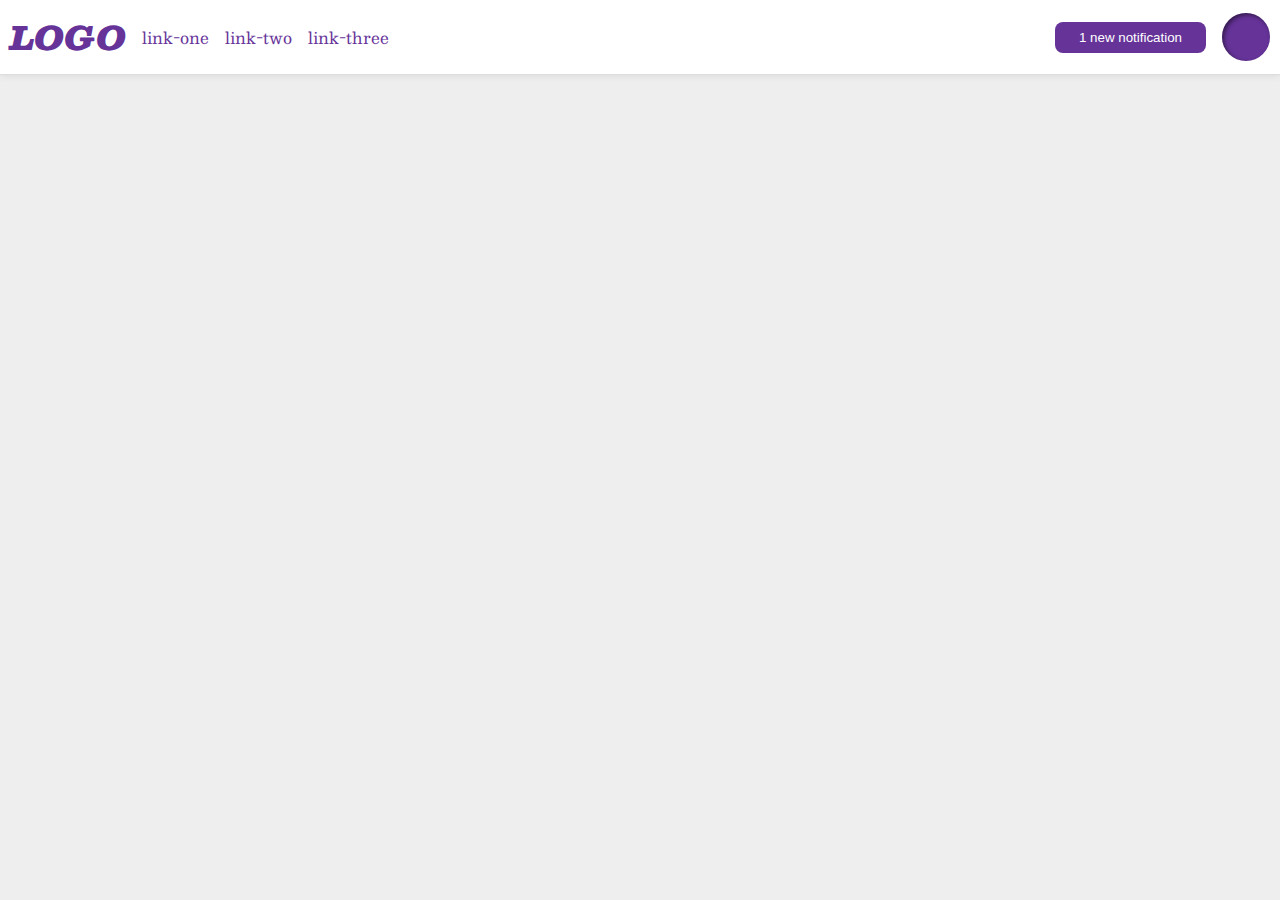
<file: flex/03-flex-header-2/index.html>
<!DOCTYPE html>
<html lang="en">
  <head>
    <meta charset="UTF-8">
    <meta http-equiv="X-UA-Compatible" content="IE=edge">
    <meta name="viewport" content="width=device-width, initial-scale=1.0">
    <title>Flex Header 2</title>
    <link rel="stylesheet" href="style.css">
  </head>
  <body>
    <div class="header">
      <div class="left">
        <div class="logo">
          LOGO
        </div>
        <ul class="links">
          <li><a href="google.com">link-one</a></li>
          <li><a href="google.com">link-two</a></li>
          <li><a href="google.com">link-three</a></li>
        </ul>
      </div>
      <div class="right">
        <button class="notifications">
          1 new notification
        </button>
        <div class="profile-image"></div>
      </div>
    </div>
  </body>
</html>
</file>
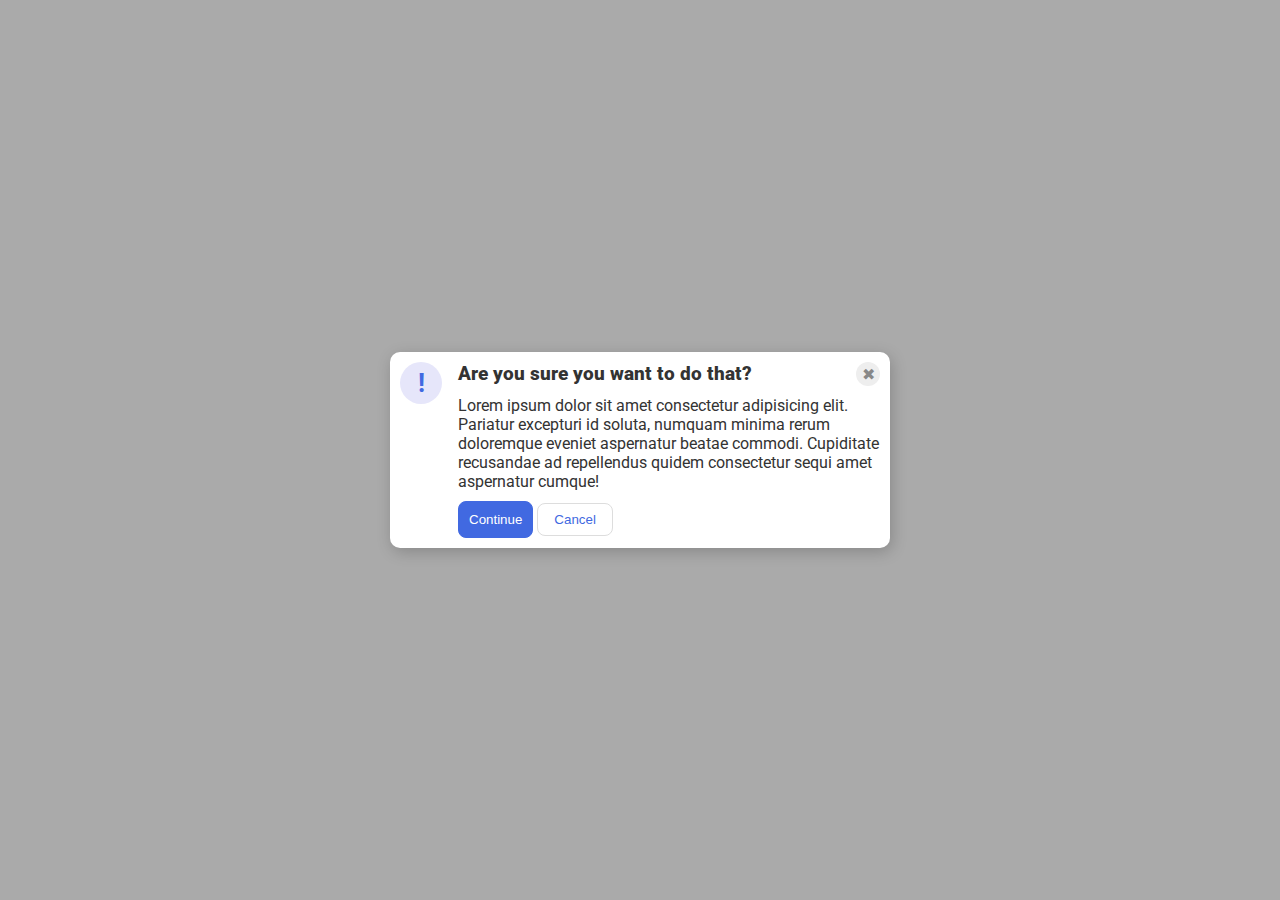
<file: flex/05-flex-modal/index.html>
<!DOCTYPE html>
<html lang="en">
  <head>
    <meta charset="UTF-8">
    <meta http-equiv="X-UA-Compatible" content="IE=edge">
    <meta name="viewport" content="width=device-width, initial-scale=1.0">
    <link rel="stylesheet" href="style.css">
    <title>Modal</title>
  </head>
  <body>
    <div class="modal">
      <div class="icon">!</div>
      <div class="container">
        <div class="header">Are you sure you want to do that?
          <div class="close-button">✖</div>
        </div>
        <div class="text">Lorem ipsum dolor sit amet consectetur adipisicing elit. Pariatur excepturi id soluta, numquam minima rerum doloremque eveniet aspernatur beatae commodi. Cupiditate recusandae ad repellendus quidem consectetur sequi amet aspernatur cumque!</div>
        <button class="continue">Continue</button>
        <button class="cancel">Cancel</button>
      </div>
    </div>
  </body>
</html>
</file>
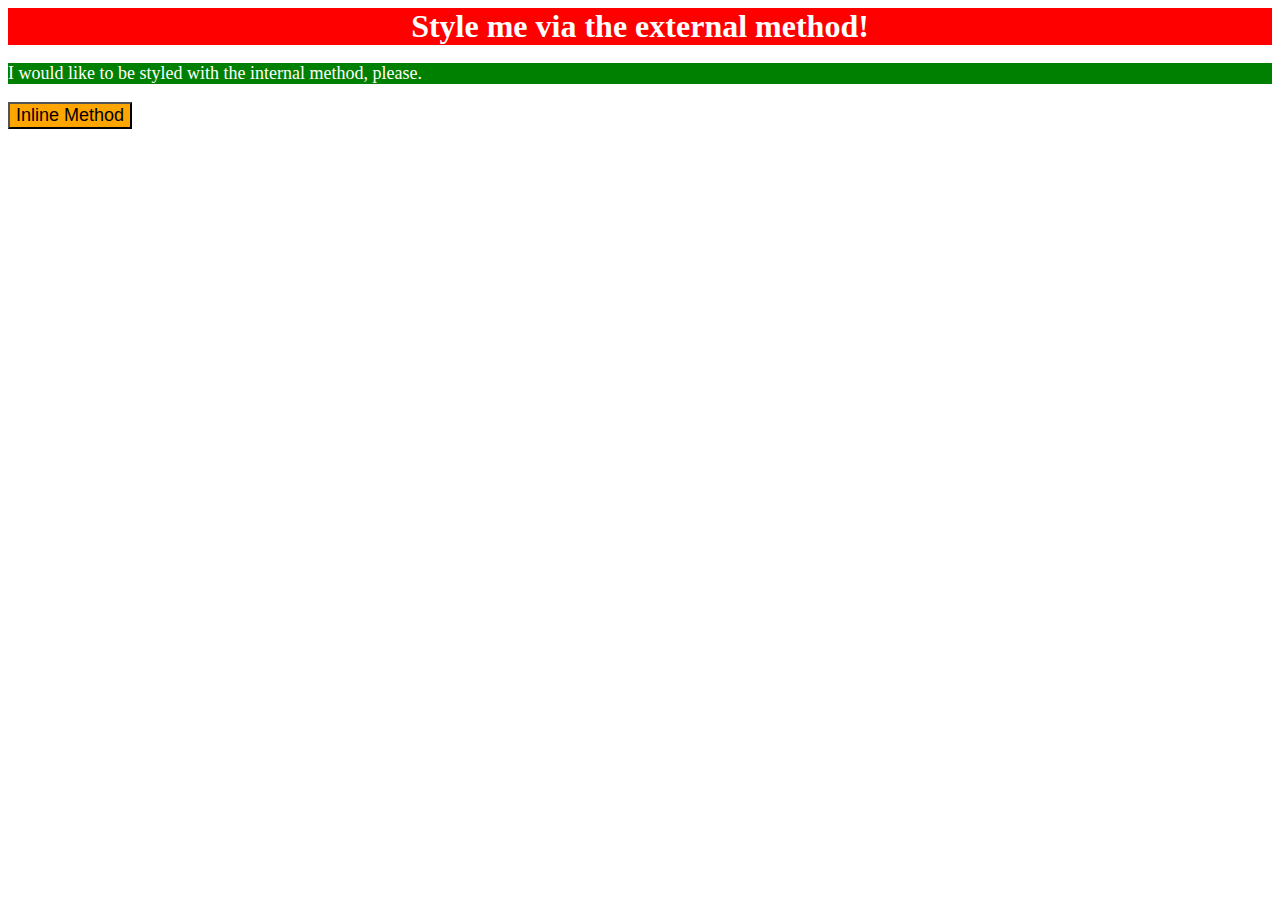
<file: foundations/01-css-methods/index.html>
<!DOCTYPE html>
<html lang="en">
  <head>
    <meta charset="UTF-8">
    <meta http-equiv="X-UA-Compatible" content="IE=edge">
    <meta name="viewport" content="width=device-width, initial-scale=1.0">
    <title>Methods for Adding CSS</title>
    <link rel="stylesheet" href="styles.css">

    <style>
      p {
        background-color: green;
        color: white;
        font-size: 18px;
      }
    </style>
  </head>
  <body>
    <div>Style me via the external method!</div>
    <p>I would like to be styled with the internal method, please.</p>
    <button style="background-color: orange; font-size: 18px;">Inline Method</button>
  </body>
</html>
</file>
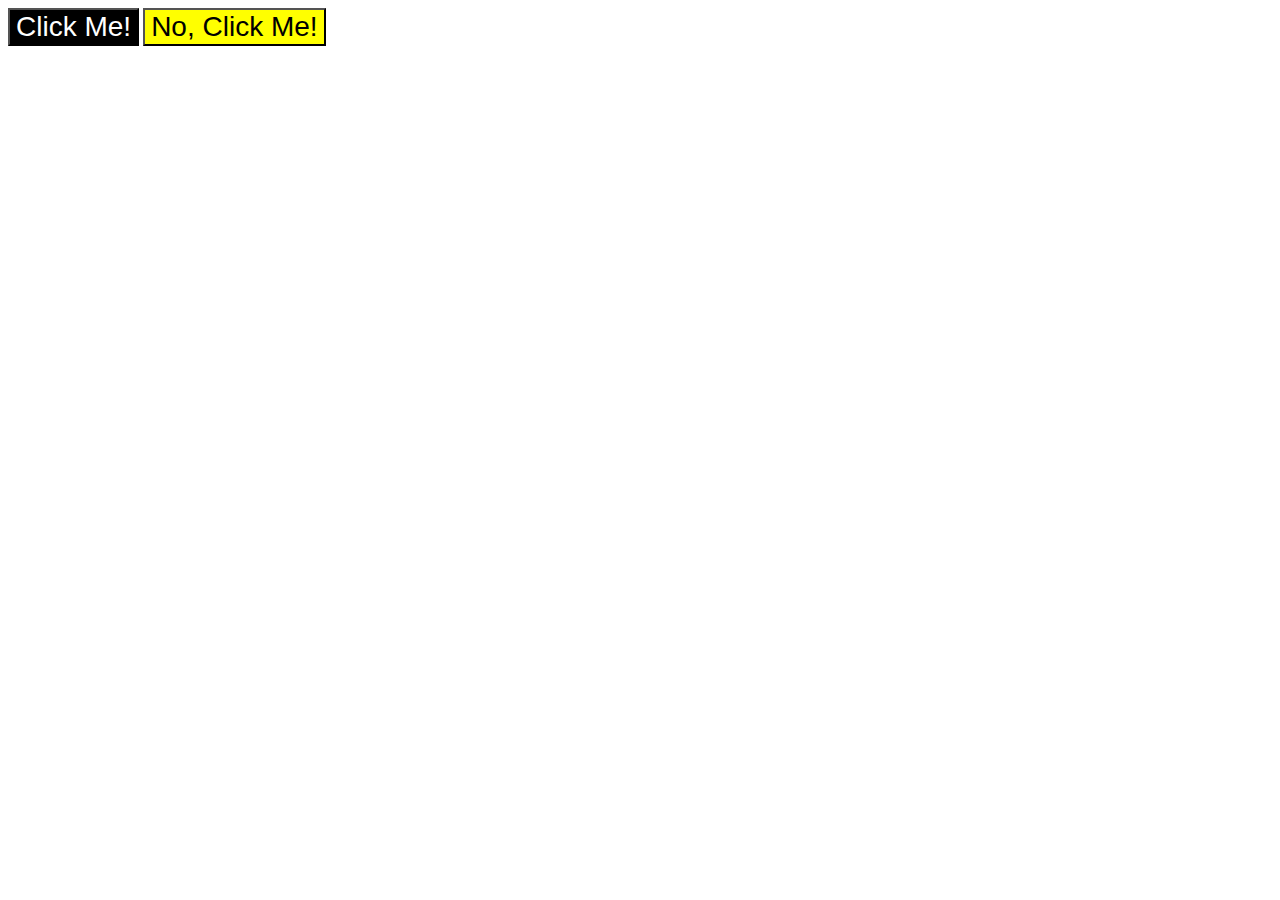
<file: foundations/03-grouping-selectors/index.html>
<!DOCTYPE html>
<html lang="en">
  <head>
    <meta charset="UTF-8">
    <meta http-equiv="X-UA-Compatible" content="IE=edge">
    <meta name="viewport" content="width=device-width, initial-scale=1.0">
    <title>Grouping Selectors</title>
    <link rel="stylesheet" href="style.css">
  </head>
  <body>
    <button class="first">Click Me!</button>
    <button class="second">No, Click Me!</button>
  </body>
</html>
</file>
<file: flex/03-flex-header-2/style.css>
/* this is some magical font-importing.  
you'll learn about it later. */
@import url('https://fonts.googleapis.com/css2?family=Besley:ital,wght@0,400;1,900&display=swap');

body {
  margin: 0;
  background: #eee;
  font-family: Besley, serif;
}

.header {
  padding: 10px;
  display: flex;
  justify-content:space-between;
  background: white;
  border-bottom: 1px solid #ddd;
  box-shadow: 0 0 8px rgba(0,0,0,.1);
}

.profile-image {
  background: rebeccapurple;
  box-shadow: inset 2px 2px 4px rgba(0,0,0,.5);
  border-radius: 50%;
  width: 48px;
  height: 48px;
}

.logo {
  color: rebeccapurple;
  font-size: 32px;
  font-weight: 900;
  font-style: italic;
}

button {
  border: none;
  border-radius: 8px;
  background: rebeccapurple;
  color: white;
  padding: 8px 24px;
}

a {
  /* this removes the line under our links */
  text-decoration: none;
  color: rebeccapurple;
}

ul {
  display: flex;
  list-style-type: none;
  margin: 0;
  padding: 0;
  gap: 16px;
}

.left, .right {
  display: flex;
  align-items: center;
  gap: 16px;
}
</file>
<file: flex/05-flex-modal/style.css>
@import url('https://fonts.googleapis.com/css2?family=Roboto:wght@400;700&display=swap');

html, body {
  height: 100%;
}

body {
  font-family: Roboto, sans-serif;
  margin: 0;
  background: #aaa;
  color: #333;
  /* I'll give you this one for free lol */
  display: flex;
  align-items: center;
  justify-content: center;
  margin-bottom: 10px;
}

.modal {
  display: flex;
  gap: 16px;
  padding: 10px;
  background: white;
  width: 480px;
  border-radius: 10px;
  box-shadow: 2px 4px 16px rgba(0,0,0,.2);
}

.icon {
  color: royalblue;
  font-size: 26px;
  font-weight: 700;
  background: lavender;
  width: 42px;
  height: 42px;
  border-radius: 50%;
  display: flex;
  align-items: center;
  justify-content: center;
  flex-shrink: 0;
}

button {
  padding: 8px 16px;
  border-radius: 8px;
}

.close-button {
  background: #eee;
  border-radius: 50%;
  color: #888;
  font-weight: 400;
  font-size: 16px;
  height: 24px;
  width: 24px;
  display: flex;
  align-items: center;
  justify-content: center;
}

button.continue {
  background: royalblue;
  border: 1px solid royalblue;
  color: white;
  padding: 10px;
  margin-top: 10px;
}

button.cancel {
  background: white;
  border: 1px solid #ddd;
  color: royalblue;
  margin-top: 10px;
}

.header {
  display: flex;
  flex-direction: row;
  justify-content: space-between;
  font-weight: 850;
  margin-bottom: 10px;
  font-size: larger;
}
</file>
<file: foundations/01-css-methods/styles.css>
/* styles.css */

div {
    background-color: red;
    color: white;
    font-size: 32px;
    text-align: center;
    font-weight: bold;
}
</file>
<file: foundations/03-grouping-selectors/style.css>
/* style.css */

.first,
.second {
    font-size: 28px;
    font-family: Helvetica, 'Times New Roman', sans-serif;
}

.first {
    background-color: black;
    color: white;
}

.second {
    background-color: yellow;
}
</file>
